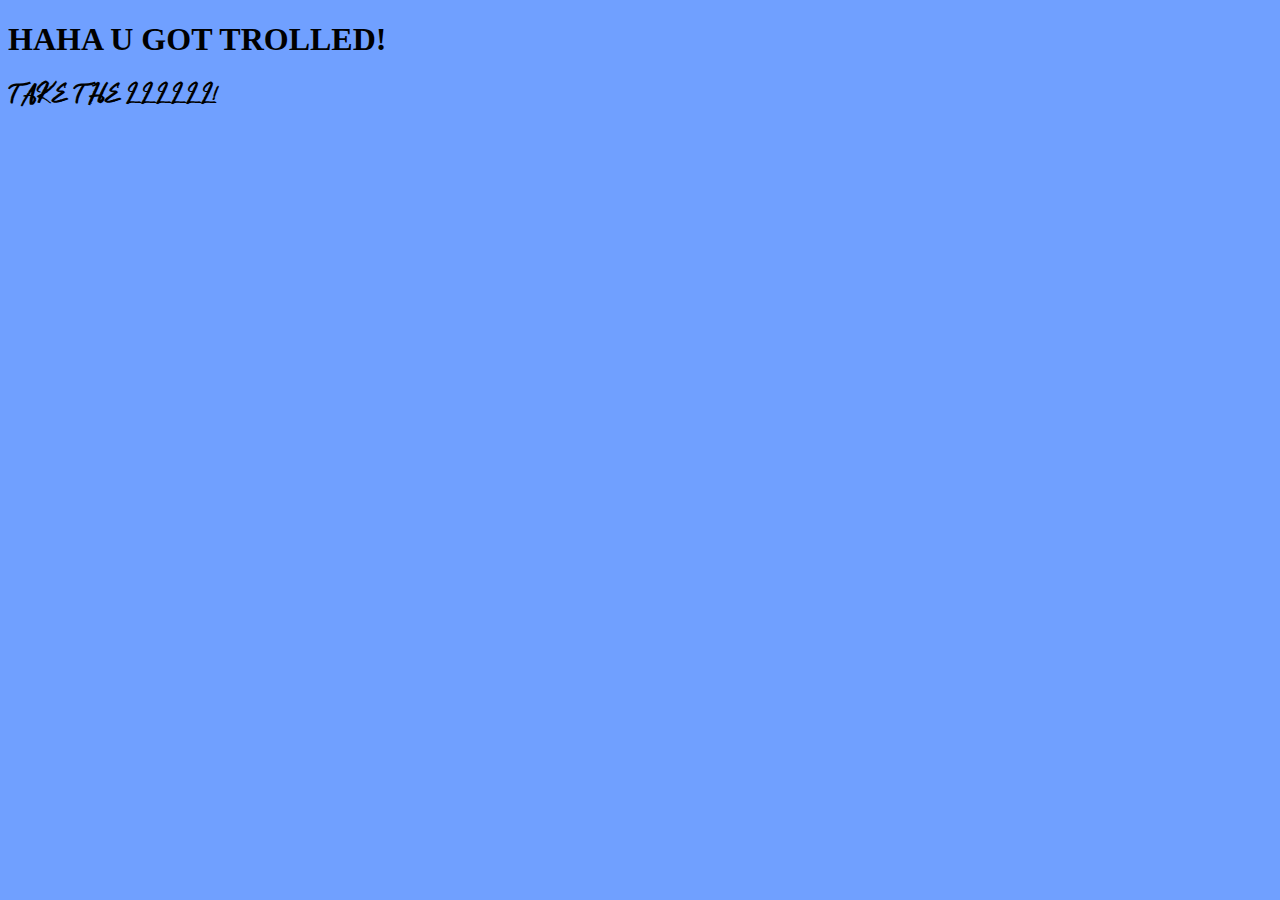
<file: submitpage.html>
<!DOCTYPE html>
<html>

<head>
   <title> Mythical Creature: Mermaid</title>
  <meta charset="utf-8">
  <meta name="viewport" content="width=device-width, inttal-scale=1.0" /> 
  <link href="style.css" rel="stylesheet" type="text/css" />
</head>
<body>
<Title>HAHA U GOT TROLLED!</Title>
<h1>HAHA U GOT TROLLED!</h1>

<h2>TAKE THE LLLLLL!</h2>
  
  <iframe width="560" height="315"
  src="https://www.youtube.com/embed/?v=dQw4w9WgXcQ "frameborder="0"
  allowfullscreen></iframe>

</body>
</html>
</file>
<file: style.css>
html {
  height: 100%;
  width: 100%;
  
}

.header-con {
  display: flex;
  justify-content: space-between;
  align-items: center;
  background-color: #70a0ff;
  padding: 20px;
}

.links-con {
  width: 600px;
  display: flex;
  justify-content: space-around;
}

@font-face{
  font-family: BloxFruits;
  src: url(Mastery.ttf);
}

h2, p{
  font-family: BloxFruits;
}

.links {
  color: #a877e4;
  font-family: "Pacifico", cursive;
  font-size: 25px;
  margin-left: 8px;
  margin-right: 8px;
}


body{
  background-color: #70a0ff;
}



.title-con {

  display: flex;
  justify-content: center;
}
.gallery-title {
  font-size: 40px;
  margin-top: 30px;
}

.gallery-con {
    width: 100%;
  margin-top: 30px;
  margin-bottom: 30px;
  display: flex;
  flex-wrap: wrap;
  justify-content: center;
}

.gallery {
  display: flex;
  justify-content: center;
  border: #e371a3 2px solid;
  margin: 5px;
  border-radius: 10px;

}

.image {
  margin: 10px;
  border-radius: 10px;
}
</file>
